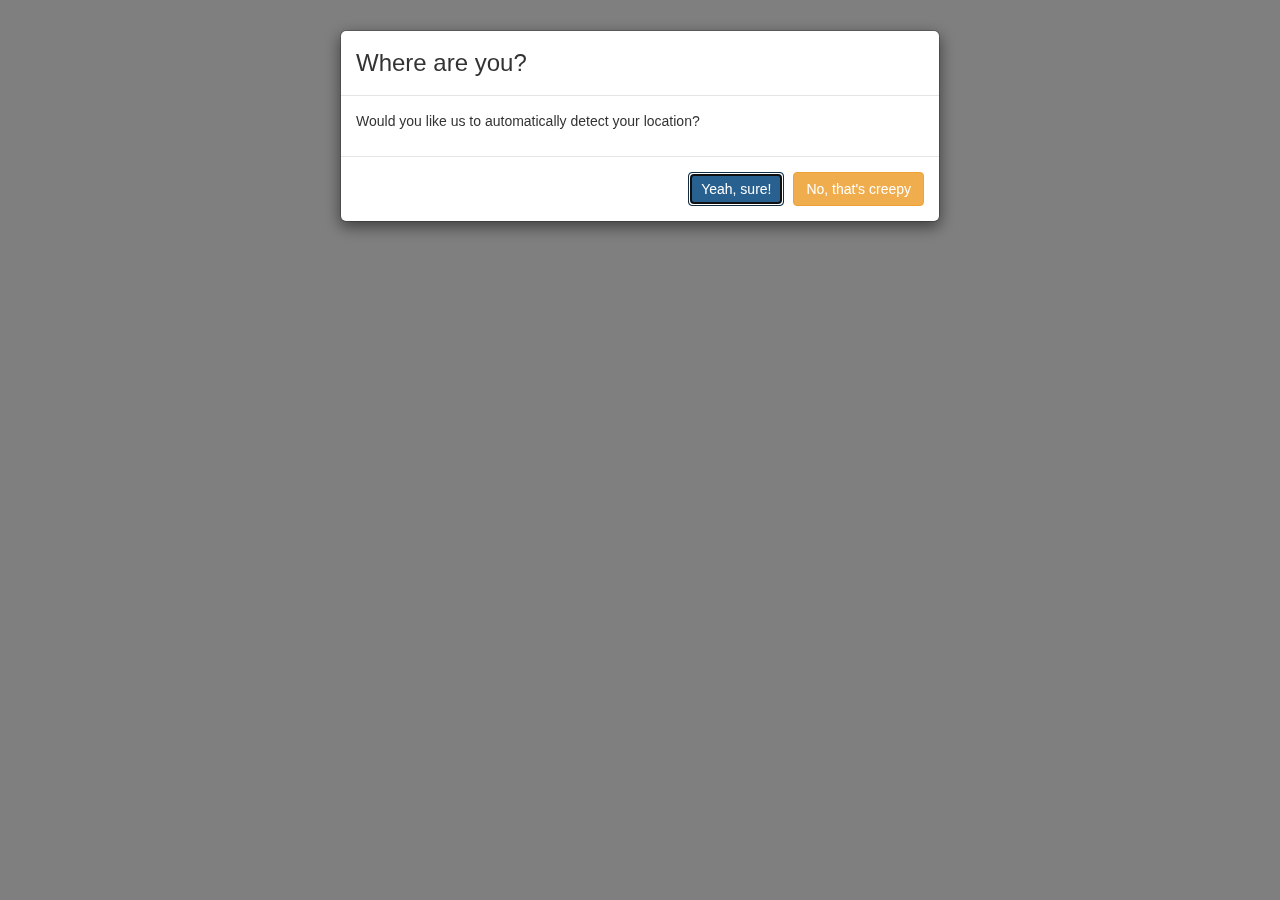
<file: index.html>
<!DOCTYPE html>
<html lang="en" ng-app="weatherApp">
	<head>
		<meta charset="utf-8">
		<meta name="viewport" content="initial-scale=1, maximum-scale=1, user-scalable=no, width=device-width">
		<title>Simple Weather App</title>
		<script src="lib/angular/angular.js" charset="utf-8"></script>
		<script src="lib/angular/angular-animate.min.js" charset="utf-8"></script>
		<script src="lib/angular/angular-route.min.js" charset="utf-8"></script>
		<script src="lib/ui-bootstrap/ui-bootstrap-custom-tpls-2.2.0.min.js" charset="utf-8"></script>

		<!-- App Scripts -->
		<script src="js/app.js" charset="utf-8"></script>
		<script src="js/controllers.js" charset="utf-8"></script>
		<script src="js/services.js" charset="utf-8"></script>
		<!-- Latest compiled and minified CSS -->
		<link rel="stylesheet" href="css/bootstrap.min.css">
		<link rel="stylesheet" href="css/style.css">
	</head>
	<body>
		<div class="main" ng-view></div>
	</body>
</html>
</file>
<file: css/style.css>
.wa-info {
	box-shadow: 1px 1px 8px #333;
	border-radius: 15px;
	height: 760px;
	margin: auto;
	padding: 20px;
}
.show-weather {
	background-color: #efefef;
	padding: 30px;
}
.temp-data {
	font-size: 28px;
	text-shadow: 2px #ff0000;
}
</file>
